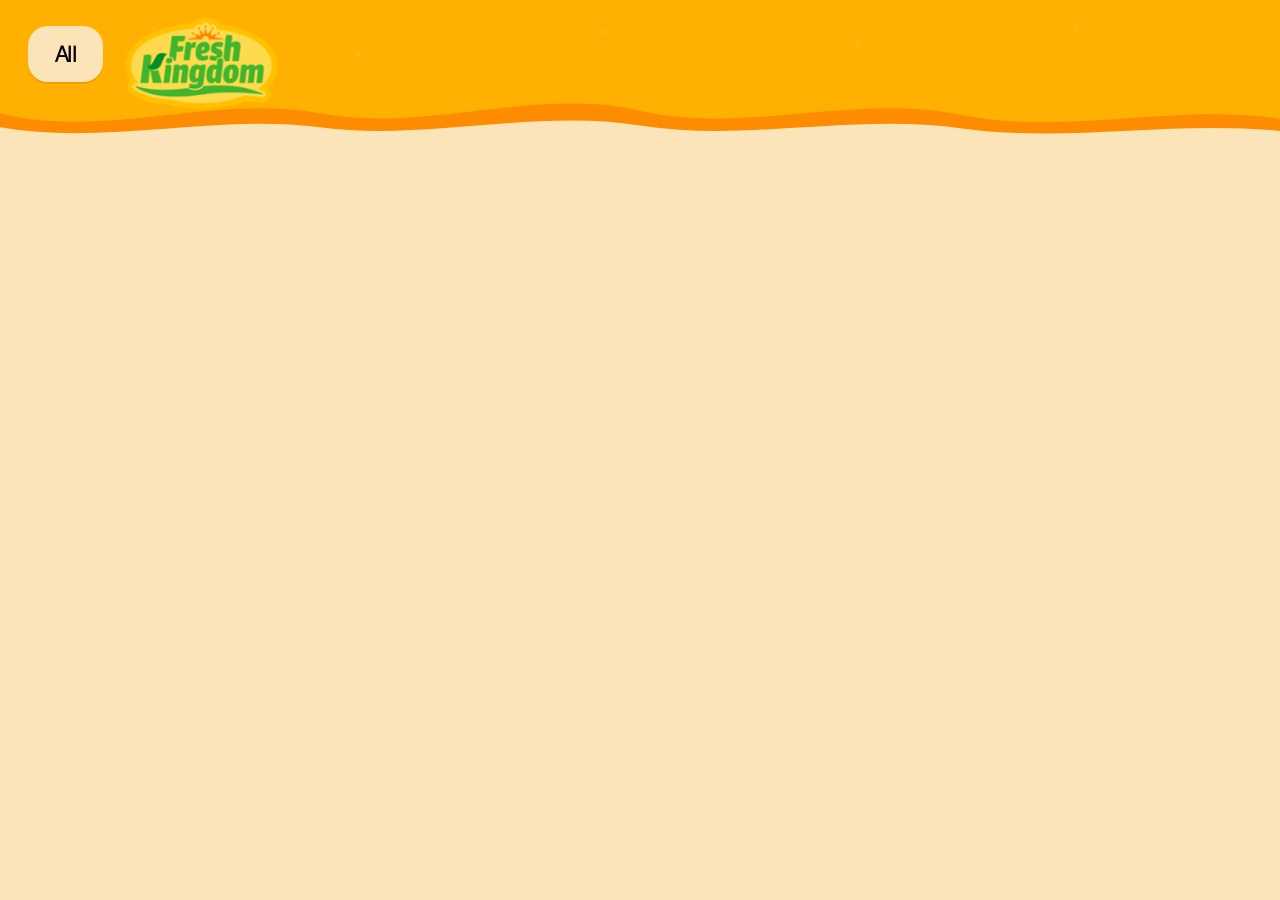
<file: index.html>
<!DOCTYPE html>
<html lang="en">
<head>
	<meta charset="UTF-8">
	<meta name="viewport" content="width=device-width, initial-scale=1.0">
	<link rel="stylesheet" href="style.css">
	<link rel="stylesheet" href="navbar.css">
	<link rel="stylesheet" href="popup.css">
	<title>Fresh Kingdom Web</title>
</head>
<body>

	<header class="shop-bar">
		<div class="shop-bar-top">
			<div class="icons" id="categories">
				<button class="category-btn" onclick="displayItems('')">All</button>
			</div>

			<div class="logo">
				<img src="assets/logo.png" alt="Fresh Kingdom">
			</div>

		</div>



		<div class="shop-bar-wave-dark"></div>
		<div class="shop-bar-wave"></div>
	</header>

	<div class="products" id="products"></div>
	
	<script src="script.js"></script>
</body>
</html>
</file>
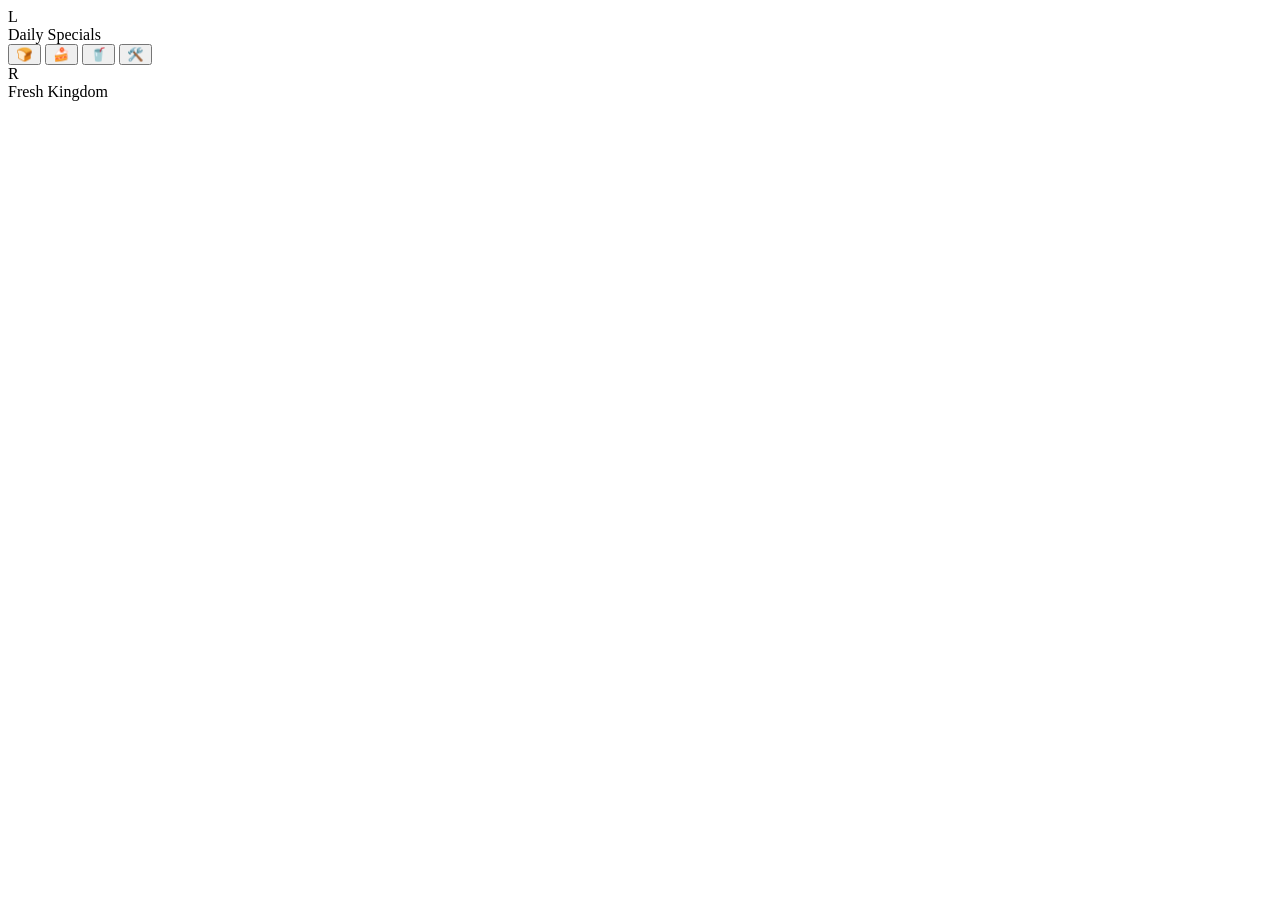
<file: test.html>
<html>
	<head>
		
	</head>
	<body>
		<header class="shop-bar">
			<div class="shop-bar-top">
			  <span class="nav-key">L</span>
		  
			  <div class="title-pill">Daily Specials</div>
		  
			  <div class="icons">
				<button class="icon active">🍞</button>
				<button class="icon">🍰</button>
				<button class="icon">🥤</button>
				<button class="icon disabled">🛠️</button>
			  </div>
		  
			  <span class="nav-key">R</span>
		  
			  <div class="logo">Fresh Kingdom</div>
			</div>
		  
			<div class="shop-bar-wave"></div>
		  </header>
	</body>
</html>
</file>
<file: style.css>
@font-face 
{
	font-family: "rodin"; /* set name */
	src: url("assets/FOT-Rodin\ Pro\ M.otf"); /* url of the font */
}

:root
{
	--orange: #ffb000;
	--orange-dark: #FE8C00;
	--cream: #FBE5B8;
	--brown: #882E00;
}

*
{
	font-family: rodin;
}

body
{
	
	background-color: var(--cream);
	margin: 0;
}

/* Navbar */

.icons
{
	display: flex;
	gap: 10px;
	align-items: center;
}

.category-btn
{
	background: var(--cream);
	border-radius: 20px;
	padding: 8px 11px;
	font-size: 20px;
	font-weight: bold;
	margin-bottom: 10px;
	letter-spacing: -0.03em;
	border: none;
	box-shadow: 0 2px 0 rgba(0,0,0,.08);
	transition-duration: .2s;
	min-width: 75px;
	text-align: center;
}
  
.category-btn:hover
{
	background: #ffd28a;
	box-shadow: inset 0 -3px 0 rgba(0,0,0,.08);
}
  
  .icon.disabled{
	opacity: .45;
  }
  

/* Products */

.products
{
	display: grid;
	grid-template-columns: repeat(4, 200px);
	margin-left: 100px;
	gap: 30px;
}

.product
{
	position: relative;
	width: 100px;
	text-align: center;
}

.product>img
{
	width: 100px;
	height: 100px;
	object-fit: contain;
}

.product>p
{
	background: white;
	box-shadow: 2px 2px 5px 0px rgba(0,0,0,0.5);
}
</file>
<file: navbar.css>
:root{
	--orange: #ffb000;
	--orange-dark: #FE8C00;
	--cream: #FBE5B8;
	--brown: #882E00;
  }
  
  .shop-bar{
	position: relative;
	width: 100%;
	height: 160px;
	overflow: hidden;
	background:
	  radial-gradient(circle at 12% 18%, rgba(255,255,255,.08) 0 2px, transparent 3px),
	  radial-gradient(circle at 28% 34%, rgba(255,255,255,.08) 0 2px, transparent 3px),
	  radial-gradient(circle at 47% 20%, rgba(255,255,255,.08) 0 2px, transparent 3px),
	  radial-gradient(circle at 67% 28%, rgba(255,255,255,.08) 0 2px, transparent 3px),
	  radial-gradient(circle at 84% 18%, rgba(255,255,255,.08) 0 2px, transparent 3px),
	  linear-gradient(var(--orange), var(--orange));
  }
  
  .shop-bar-top{
	position: relative;
	z-index: 2;
	height: 100%;
	display: flex;
	align-items: flex-start;
	gap: 14px;
	padding: 26px 28px 0;
	color: var(--brown);
  }
  
  .nav-key{
	width: 30px;
	height: 30px;
	border-radius: 6px;
	background: #7a3b00;
	color: #ffcf66;
	display: grid;
	place-items: center;
	font: 700 16px/1 system-ui, sans-serif;
	box-shadow: inset 0 -2px 0 rgba(0,0,0,.12);
  }


  .shop-bar-wave-dark{
	position: absolute;
	left: 0;
	right: 0;
	bottom: 0;
	height: 80px;
	background: var(--orange-dark);
	z-index: 1;
  
	/* exact-ish wave */
	-webkit-mask:
	  url("data:image/svg+xml,%3Csvg xmlns='http://www.w3.org/2000/svg' viewBox='0 0 1440 120' preserveAspectRatio='none'%3E%3Cpath fill='black' d='M0,50 C120,90 240,20 360,50 C480,80 600,10 720,46 C840,82 960,20 1080,52 C1200,84 1320,34 1440,58 L1440,120 L0,120 Z'/%3E%3C/svg%3E") center/100% 100% no-repeat;
	mask:
	  url("data:image/svg+xml,%3Csvg xmlns='http://www.w3.org/2000/svg' viewBox='0 0 1440 120' preserveAspectRatio='none'%3E%3Cpath fill='black' d='M0,50 C120,90 240,20 360,50 C480,80 600,10 720,46 C840,82 960,20 1080,52 C1200,84 1320,34 1440,58 L1440,120 L0,120 Z'/%3E%3C/svg%3E") center/100% 100% no-repeat;
  }
  
  .shop-bar-wave{
	position: absolute;
	left: 0;
	right: 0;
	bottom: 0;
	height: 56px;
	background: var(--cream);
	z-index: 1;
  
	/* exact-ish wave */
	-webkit-mask:
	  url("data:image/svg+xml,%3Csvg xmlns='http://www.w3.org/2000/svg' viewBox='0 0 1440 120' preserveAspectRatio='none'%3E%3Cpath fill='black' d='M0,50 C120,90 240,20 360,50 C480,80 600,10 720,46 C840,82 960,20 1080,52 C1200,84 1320,34 1440,58 L1440,120 L0,120 Z'/%3E%3C/svg%3E") center/100% 100% no-repeat;
	mask:
	  url("data:image/svg+xml,%3Csvg xmlns='http://www.w3.org/2000/svg' viewBox='0 0 1440 120' preserveAspectRatio='none'%3E%3Cpath fill='black' d='M0,50 C120,90 240,20 360,50 C480,80 600,10 720,46 C840,82 960,20 1080,52 C1200,84 1320,34 1440,58 L1440,120 L0,120 Z'/%3E%3C/svg%3E") center/100% 100% no-repeat;
  }


  .logo{
	position: relative;

	top: -16px;
	align-self: flex-start;
  }

  .logo>img
  {
	width: 90%;
  }
</file>
<file: popup.css>
:root
{
	--popup: #FF7A00;
	--cream: #FBE5B8;
	--brown: #882E00;
}


/* Popup container */
  
  /* The actual popup (appears on top) */
  .popup {
	visibility: hidden;
	width: 160px;
	background-color: var(--popup);
	color: var(--cream);
	text-align: center;
	border-radius: 20px;
	padding: 8px 0;
	position: absolute;
	z-index: 4;
	bottom: 110%;
	left: 50%;
	margin-left: -80px;
}

/* Popup arrow */
.popup::after {
	content: "";
	position: absolute;
	top: 100%;
	left: 50%;
	margin-left: -5px;
	border-width: 5px;
	border-style: solid;
	border-color: var(--popup) transparent transparent transparent;
}

/* Toggle this class when clicking on the popup container (hide and show the popup) */
.popup.show {
	visibility: visible;
	animation: popOut 0.3s ease-out;
}

.popup.hide {
    visibility: visible;
    animation: popIn 0.3s ease-in forwards;
}

/* Add animation (fade in the popup) */
@-webkit-keyframes fadeIn {
	from {opacity: 0;}
	to {opacity: 1;}
}

@keyframes fadeIn {
	from {opacity: 0;}
	to {opacity:1 ;}
}

@keyframes popOut {
	0% {transform: scale(1); opacity: 0;}
	50% {transform: scale(1.2);}
	100% {transform: scale(1); opacity: 1;}
}

@keyframes popIn {
    0%   { transform: scale(1);   opacity: 1; }
    50%  { transform: scale(1.2); }
    100% { transform: scale(0);   opacity: 0; }
}
</file>
